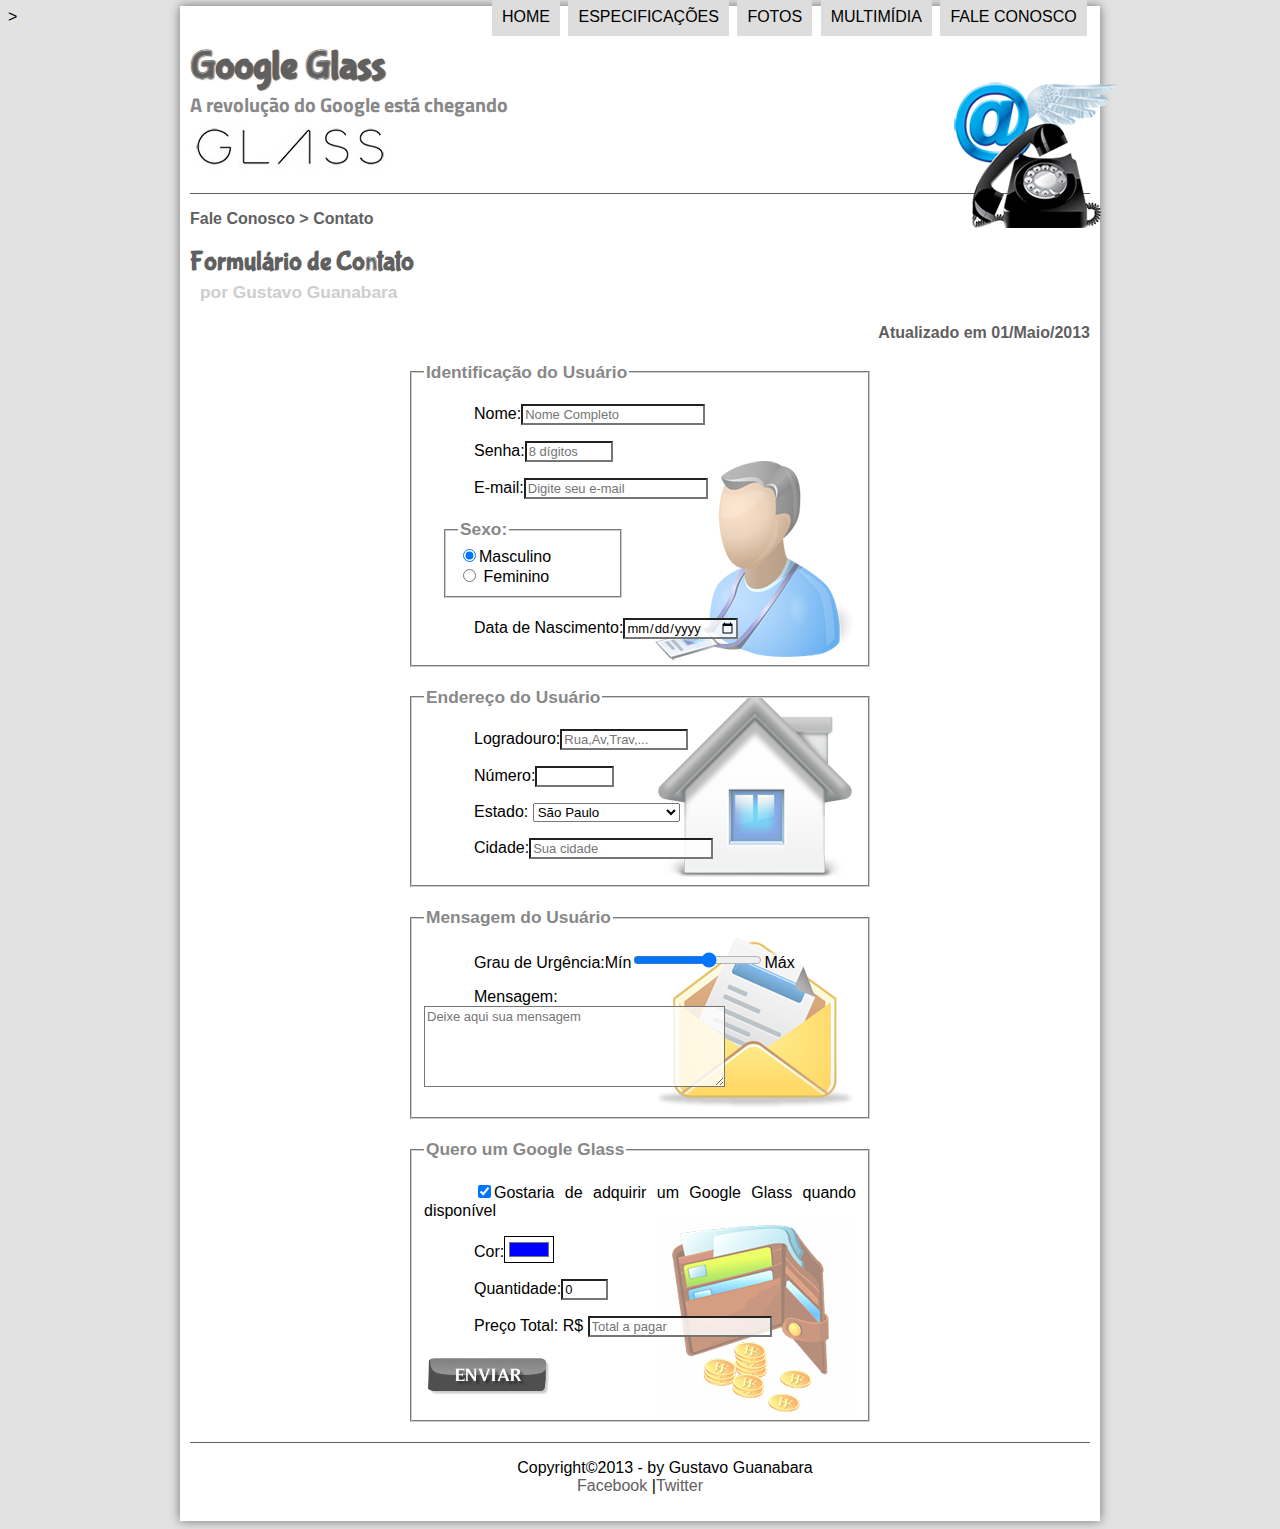
<file: pacote-downloads/projeto-glass-html5/fale-conosco.html>
<!DOCTYPE html>
<html lang="pt-br">

<head>
    <meta charset=utf-8 />
    <title>Tudo sobre Goolge Glass</title>
    <link rel="stylesheet" href="_css/estilo.css" />
    <link rel="stylesheet" href="_css/form.css"/>
    <script language="JavaScript" src="_javascript/funcoes.js"></script>
    <script>
        function cal_total () {
            var qtd = parseInt(document.getElementById('cQtd').value);
            tot = qtd*1500;
            document.getElementById('cTot').value =tot;
        }
    </script>
</head>

<body>
>
<div id="interface">
    <header id="cabecalho">

        <h1>Google Glass</h1>
        <h2>A revolução do Google está chegando</h2>

        <img id="icone" src="_imagens/contato.png"/>

        <nav id="menu">
            <h1>Menu Principal</h1>
            <ul>
                <li onmouseover="mudaFoto('_imagens/home.png')" onmouseout="mudaFoto('_imagens/contato.png')"><a
                        href="index.html" H>Home</a></li>
                <li onmouseover="mudaFoto('_imagens/especificacoes.png')" onmouseout="mudaFoto('_imagens/contato.png')">
                    <a href="specs.html">Especificações</a></li>
                <li onmouseover="mudaFoto('_imagens/fotos.png')" onmouseout="mudaFoto('_imagens/contato.png')"><a
                        href="fotos.html">Fotos</a></li>
                <li onmouseover="mudaFoto('_imagens/multimidia.png')" onmouseout="mudaFoto('_imagens/contato.png')"><a
                        href="multimidia.html">Multimídia</a></li>
                <li onmouseover="mudaFoto('_imagens/contato.png')" onmouseout="mudaFoto('_imagens/contato.png')"><a
                        href="fale-conosco.html">Fale conosco</a></li>
            </ul>
        </nav>

    </header>
    <section id="corpo-full">

        <article id="noticia-principal">
            <header id="cabecalho-artigo">
                <h3>Fale Conosco > Contato</h3>
                <h1>Formulário de Contato</h1>
                <h2>por Gustavo Guanabara</h2>
                <h3 class="direita">Atualizado em 01/Maio/2013</h3>
            </header>

            <form method="post" id="fContato" action="mailto:contato@cursocursoemvideo.com" oninput="cal_total();">
                <fieldset id="usuario">
                    <legend>Identificação do Usuário</legend>
                    <p><label for="cNome ">Nome:</label><input type="text" name="tNome" id="cNome "
                                                               size="20" maxlength="30" placeholder="Nome Completo"/>
                    </p>
                    <p><label for="cSenha">Senha:</label><input type="password" name="tSenha" id="cSenha" size="8" maxlength="8"
                                    placeholder="8 dígitos"></p>
                    <p><label for="cMail">E-mail:</label><input type="email" name="tMail" id="cMail" size="20" maxlength="40"
                                     placeholder="Digite seu e-mail"></p>
                    <fieldset id="sexo">
                        <legend>Sexo:</legend>
                        <input type="radio" name="tSexo" id="cMasc" checked /><label for="cMasc">Masculino</label><br/>
                        <input type="radio" name="tSexo" id="cFem"/> <label for="cFem">Feminino</label>
                    </fieldset>
                    <p><label for="cNasc">Data de Nascimento:</label><input type="date" name="tNasc" id="cNasc"></p>
                </fieldset>
                <fieldset id="endereco">
                    <legend>Endereço do Usuário</legend>
                    <p><label for="cRua">Logradouro</label>:<input type="text" name="tRua" id="cRua"size="13" maxlength="80" placeholder="Rua,Av,Trav,..."/></p>
                    <p><label for="cNum">Número:</label><input type="number" name="tNum" id="cNum" min="0" max="99999"   /></p>
                   <p><label for="cEst">Estado:</label>
                       <select name="tEst" id="cEst">
                           <optgroup label="Região Sudeste">
                               <option value="RJ">Rio de Janeiro</option>
                               <option value="SP" selected>São Paulo</option>
                               <option value="MG">Minas Gerais</option>
                           </optgroup>
                           <optgroup label="Região Sul">
                               <option value="SC">Santa Catarina</option>
                               <option value="PR">Paraná</option>
                               <option value="RS">Rio Grande do Sul</option>
                           </optgroup>

                       </select>

                   </p>
                    <p><label for="cCid">Cidade:</label><input type="text" name="tCid"id="cCid" maxlength="40" size="20" placeholder="Sua cidade" list="cidades"/>
                    <datalist id="cidades">
                        <option value="Rio de Janeiro"></option>
                        <option value="Nova Iguaçu"></option>
                        <option value="Niterói"></option>
                        <option value="Belford Roxo"></option>
                    </datalist>

                    </p>
                </fieldset>

                <fieldset id="mensagem">
                    <legend>Mensagem do Usuário</legend>
                    <p><label for="cUrg">Grau de Urgência:</label>Mín<input type="range" name="tUrg" id="cUrg" min="0" max="10" step="2"/>Máx</p>
                    <p><label for="cMsg">Mensagem:</label><textarea name="tMsg" id="cMsg" cols="35" rows="5" placeholder="Deixe aqui sua mensagem"></textarea></p>
                </fieldset>

                <fieldset id="pedido">
                    <legend>Quero um Google Glass</legend>
                   <p><input type="checkbox" name="tPed" id="cPed" checked/><label for="cPed">Gostaria de adquirir um Google Glass quando disponível</label></p>
                   <p> <label for="cCor">Cor:</label><input type="color" name="tCor" id="cCor" value="#0000ff" /></p>
                   <p> <label for="cQtd">Quantidade:</label><input type="number" name="tQtd" id="cQtd" min="0" max="5" value="0"/></p>
                    <p><label for="cTot">Preço Total: R$</label> <input type="text" name="tTot" id="cTot" placeholder="Total a pagar" readonly/></p>

                    <input type="image" name="tEnviar" id="cEnviar" src="_imagens/botao-enviar.png"/>
                </fieldset>
            </form>
        </article>
    </section>


    <footer id="rodape">
        <p> Copyright&copy;2013 - by Gustavo Guanabara</br>
            <a href="http://facebook.com/cursosemvideo" target="_blank">Facebook</a>
            |<a href="http://twitter.com/cursosemvideo" target="_blank">Twitter</a></p>
    </footer>
</div>
</body>

</html>
</file>
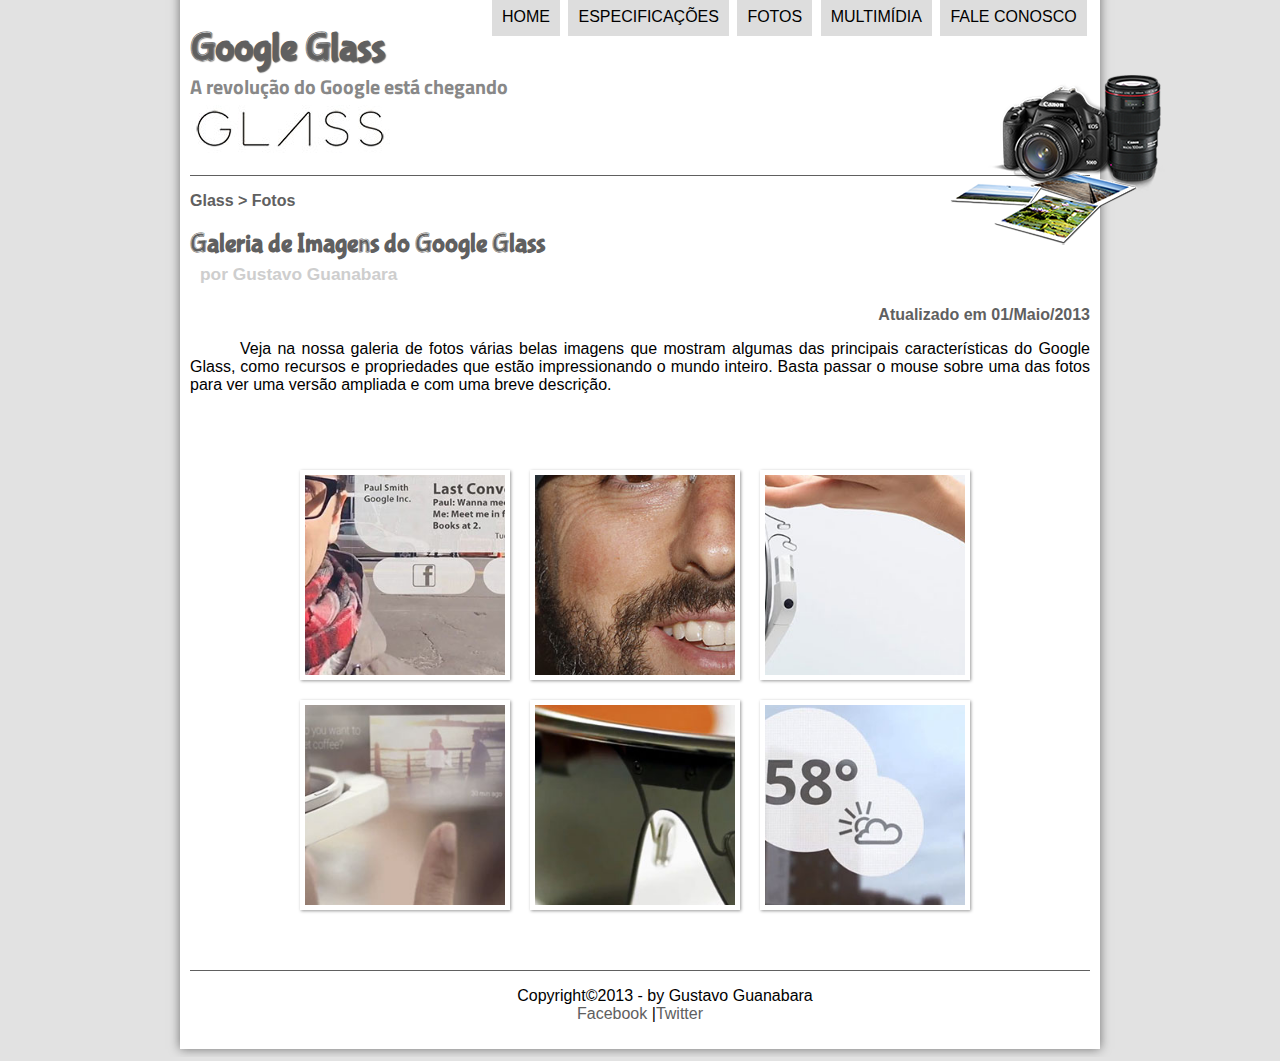
<file: pacote-downloads/projeto-glass-html5/fotos.html>
<!DOCTYPE html>
<html lang="pt-br">

<head>
    <meta charset=utf-8 />
    <title>Tudo sobre Goolge Glass</title>
    <link rel="stylesheet" href="_css/estilo.css" />
    <link rel="stylesheet"href="_css/fotos.css"/>
</head>
<script language="JavaScript" src="_javascript/funcoes.js"></script>
<body>

<div id="interface">
    <header id="cabecalho">

        <h1>Google Glass</h1>
        <h2>A revolução do Google está chegando</h2>

        <img id="icone" src="_imagens/fotos.png" />

        <nav id="menu">
            <h1>Menu Principal</h1>
            <ul>
                <li onmouseover="mudaFoto('_imagens/home.png')" onmouseout="mudaFoto('_imagens/fotos.png')"><a href="index.html" H>Home</a> </li>
                <li onmouseover="mudaFoto('_imagens/especificacoes.png')"onmouseout="mudaFoto('_imagens/fotos.png')"><a href="specs.html">Especificações</a></li>
                <li onmouseover="mudaFoto('_imagens/fotos.png')"onmouseout="mudaFoto('_imagens/fotos.png')"><a href="fotos.html">Fotos</a></li>
                <li onmouseover="mudaFoto('_imagens/multimidia.png')"onmouseout="mudaFoto('_imagens/fotos.png')"><a href="multimidia.html">Multimídia</a></li>
                <li onmouseover="mudaFoto('_imagens/contato.png')"onmouseout="mudaFoto('_imagens/fotos.png')"><a href="fale-conosco.html">Fale conosco</a></li>
            </ul>
        </nav>

    </header>
    <section id="corpo-full">

        <article id="noticia-principal">
            <header id="cabecalho-artigo">
                <h3>Glass > Fotos</h3>
                <h1>Galeria de Imagens do Google Glass</h1>
                <h2>por Gustavo Guanabara</h2>
                <h3 class="direita">Atualizado em 01/Maio/2013</h3>
            </header>



<p>Veja na nossa galeria de fotos várias belas imagens que mostram algumas das principais características do Google Glass, como recursos e propriedades que estão impressionando o mundo inteiro. Basta passar o mouse sobre uma das fotos para ver uma versão ampliada e com uma breve descrição.</p>

<ul id="album-fotos">
            <li id="foto01"><span>Agenda e lembretes</span></li>
           <li id="foto02"><span>Sergey Brin usando o Glass</span> </li>
           <li id="foto03"><span>Leve e compacto</span> </li>
           <li id="foto04"><span>Sensação de uma tela de 50"</span> </li>
           <li id="foto05"><span>Vários tipos de lente</span> </li>
           <li id="foto06"><span>Informações importantes</span> </li>
</ul>

        </article>
    </section>
    <footer id="rodape">
        <p> Copyright&copy;2013 - by Gustavo Guanabara</br>
            <a href="http://facebook.com/cursosemvideo" target="_blank">Facebook</a>
            |<a href="http://twitter.com/cursosemvideo" target="_blank">Twitter</a></p>
    </footer>
</div>
</body>
</file>
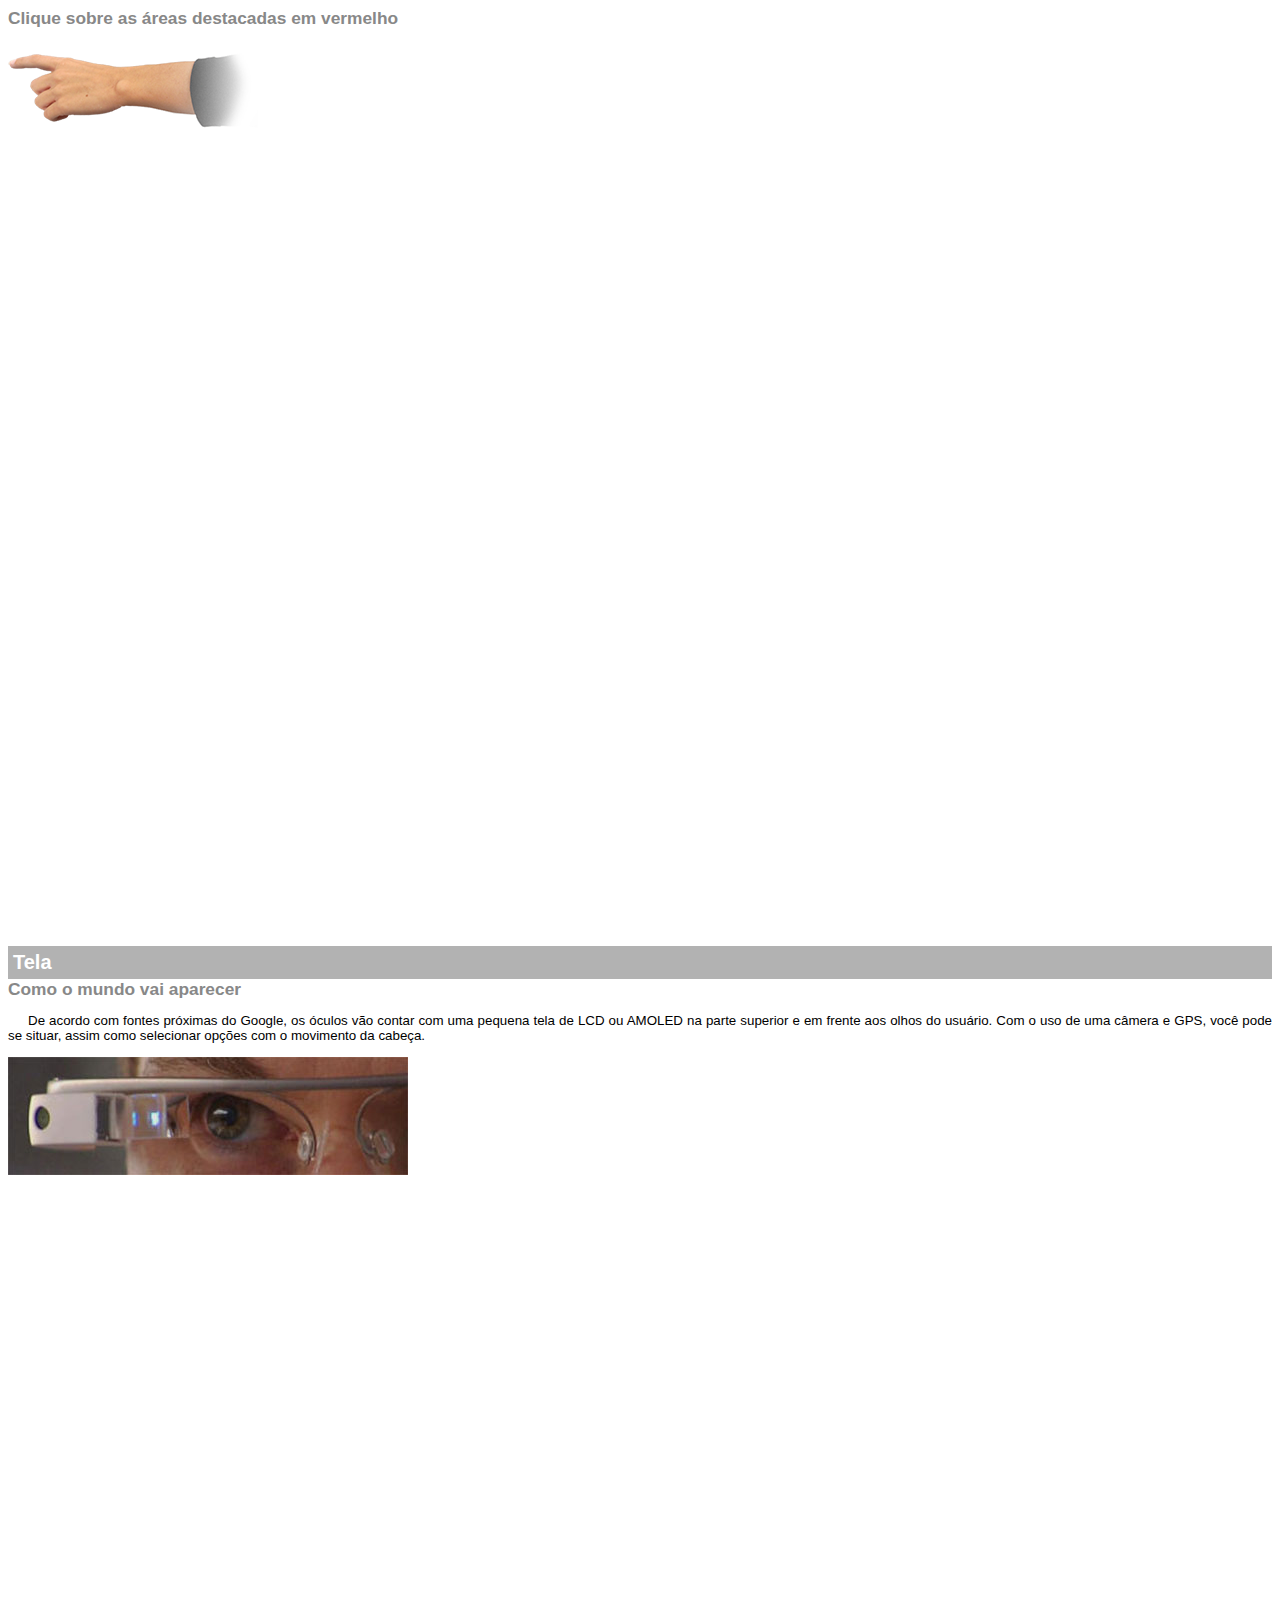
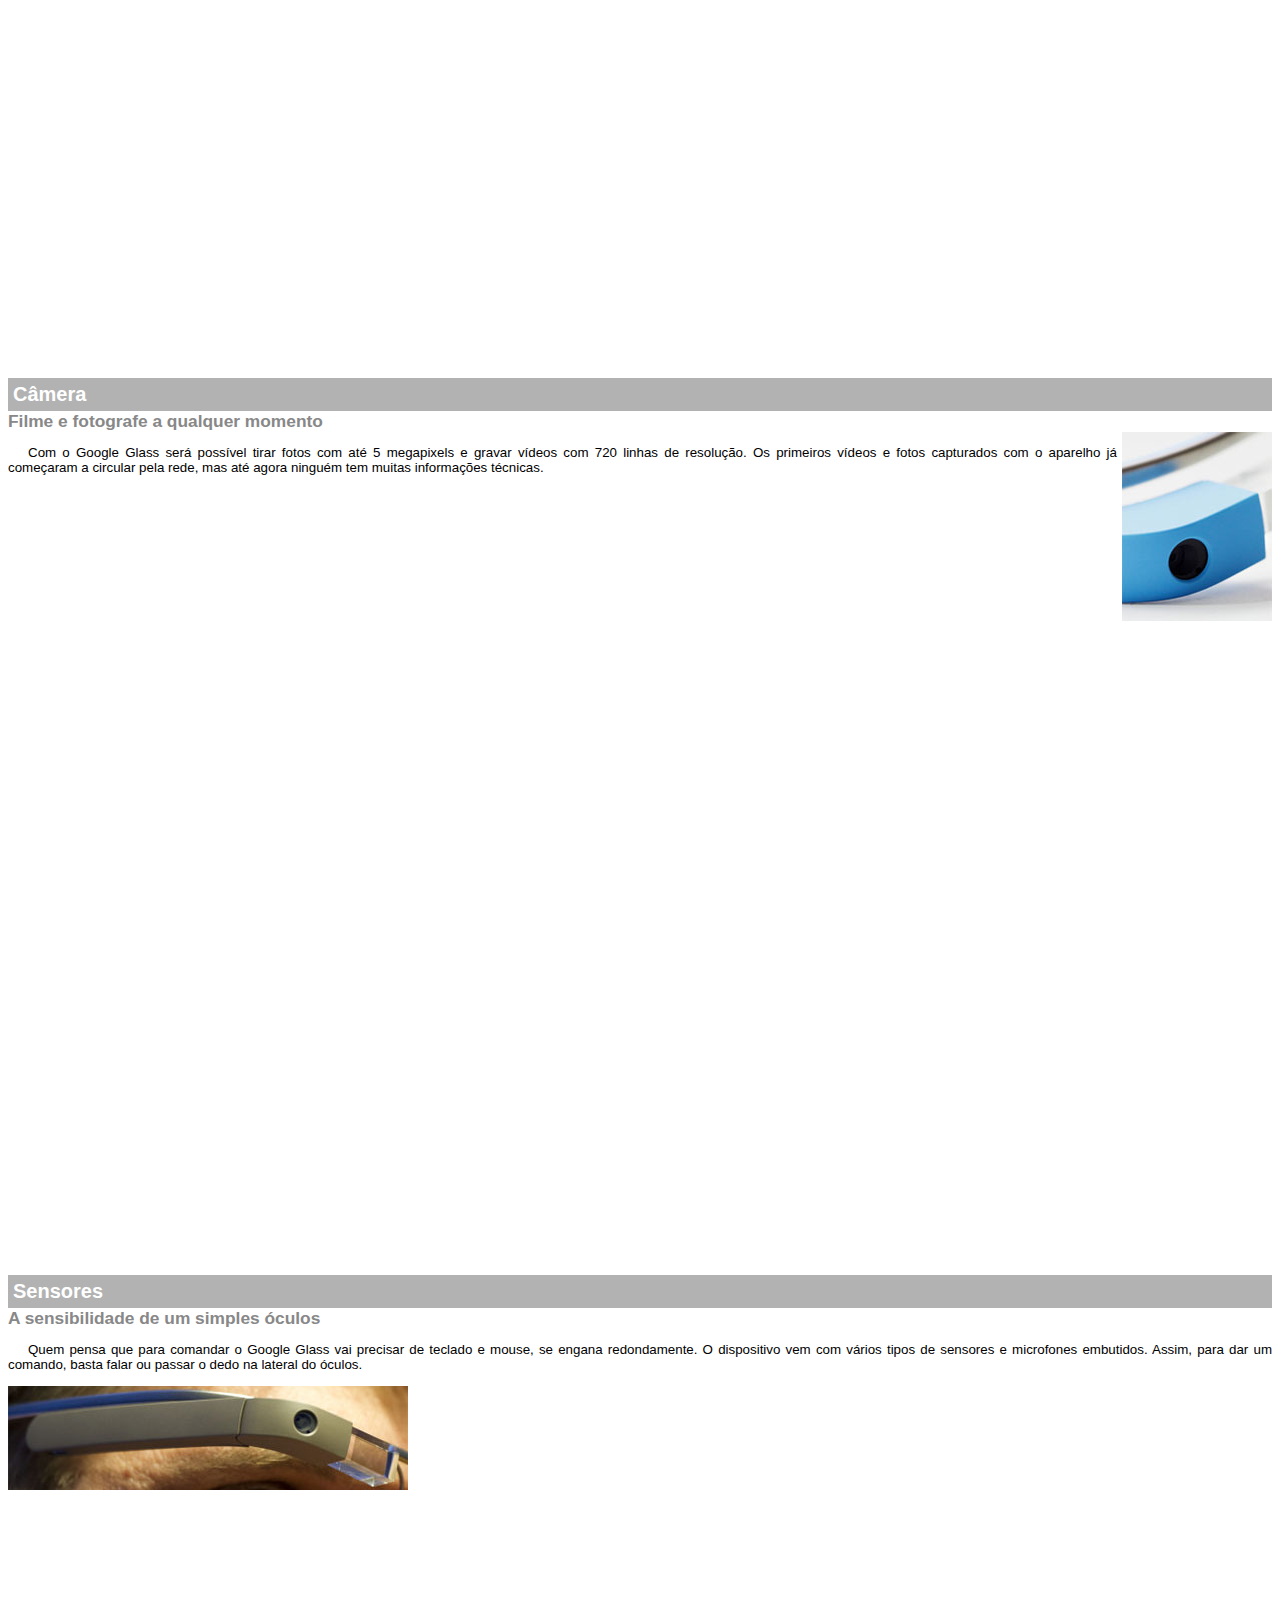
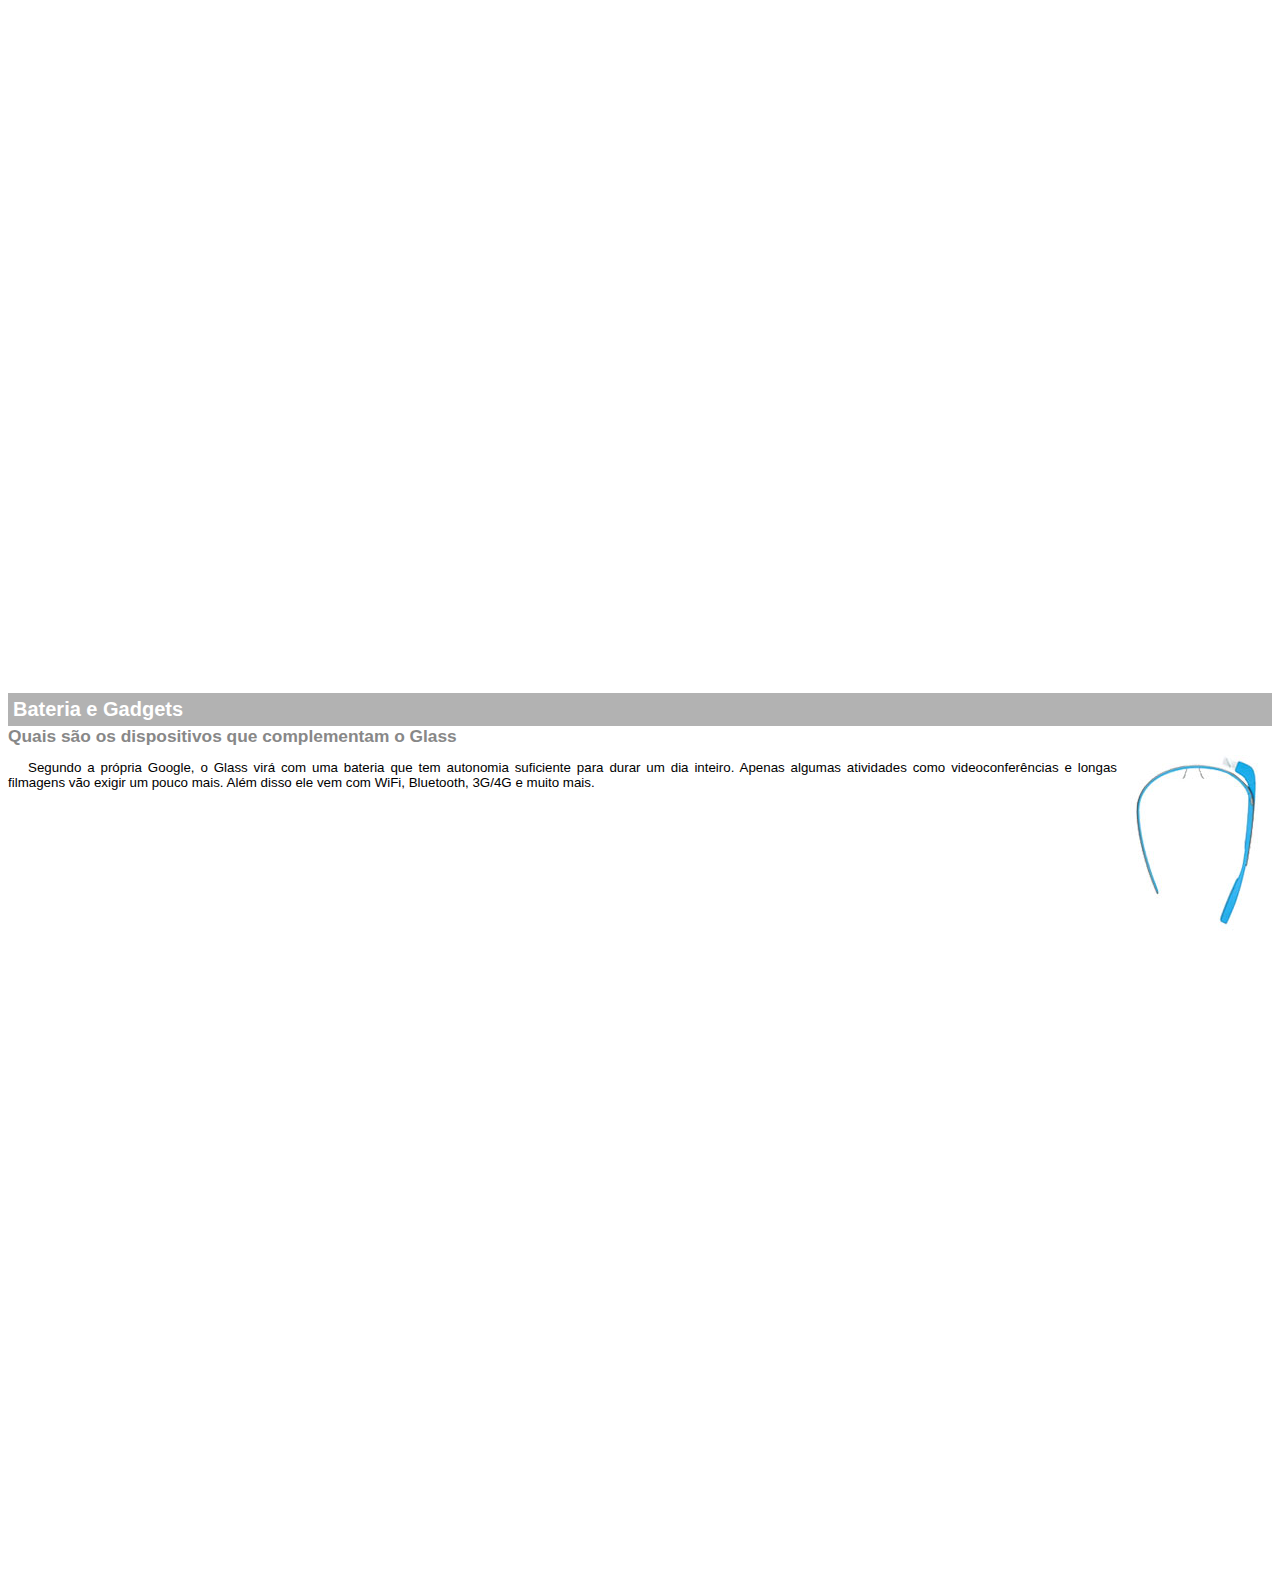
<file: pacote-downloads/projeto-glass-html5/google-glass.html>
<!DOCTYPE html>
<html>
<head>
    <meta charset="UTF-8"/>
    <title>Informações sobre google glass</title>
    <style>
        body{
            font-family: Arial;
            font-size: 10pt;
            overflow: hidden;
        }
        p{ text-align: justify;
            text-indent:20px ;
        }
        article h1{
            font-size: 15pt;
            color: #ffffff;
            background-color: rgba(0,0,0,0.3);
            padding: 5px;
            margin: 0px;
        }
        article h2{
           font-size: 13pt;
            color: #888888;
            margin: 0px;
        }
        article{
            margin-bottom: 800px;
        }
        img.img-dir{
            display: block;
            float: right;
            margin-left: 5px;
        }
    </style>

</head>
<body>

<article id="topo">
    <header>
        <h2>Clique sobre as áreas destacadas em vermelho</h2>
    </header>
<img src="_imagens/mao.png" alt="Mão apontando para esquerda"  />
</article>

<article id="tela">
    <header>
    <h1>Tela</h1>
    <h2>Como o mundo vai aparecer</h2>
    </header>
    <p>De acordo com fontes próximas do Google, os óculos vão contar com uma pequena tela de LCD ou AMOLED na parte superior e em frente aos olhos do usuário. Com o uso de uma câmera e GPS, você pode se situar, assim como selecionar opções com o movimento da cabeça.</p>
<img src="_imagens/det-tela.jpg" alt="Tela do Google Glass"/>

</article>

<article id="camera">
    <header>
        <h1>Câmera</h1>
        <h2>Filme e fotografe a qualquer momento</h2>
    </header>
<img src="_imagens/det-camera.jpg" class="img-dir" alt="Câmera do Google Glass"/>
    <p>Com o Google Glass será possível tirar fotos com até 5 megapixels e gravar vídeos com 720 linhas de resolução. Os primeiros vídeos e fotos capturados com o aparelho já começaram a circular pela rede, mas até agora ninguém tem muitas informações técnicas.</p>
</article>

<article id="sensores">
<header>
    <h1>Sensores</h1>
    <h2>A sensibilidade de um simples óculos</h2>
</header>
    <p>Quem pensa que para comandar o Google Glass vai precisar de teclado e mouse, se engana redondamente. O dispositivo vem com vários tipos de sensores e microfones embutidos. Assim, para dar um comando, basta falar ou passar o dedo na lateral do óculos.</p>
<img src="_imagens/det-touch.jpg"
alt="Sensores do Google Glass"/>

</article>
<article id="gadgets">
    <header>
        <h1>Bateria e Gadgets</h1>
        <h2>Quais são os dispositivos que complementam o Glass</h2>
    </header>
<img src="_imagens/det-bateria.jpg" class="img-dir" alt="Bateria e Gadgets do Google Glass"/>
    <p>Segundo a própria Google, o Glass virá com uma bateria que tem autonomia suficiente para durar um dia inteiro. Apenas algumas atividades como videoconferências e longas filmagens vão exigir um pouco mais. Além disso ele vem com WiFi, Bluetooth, 3G/4G e muito mais.</p>

</article>

</body>
</html>
</file>
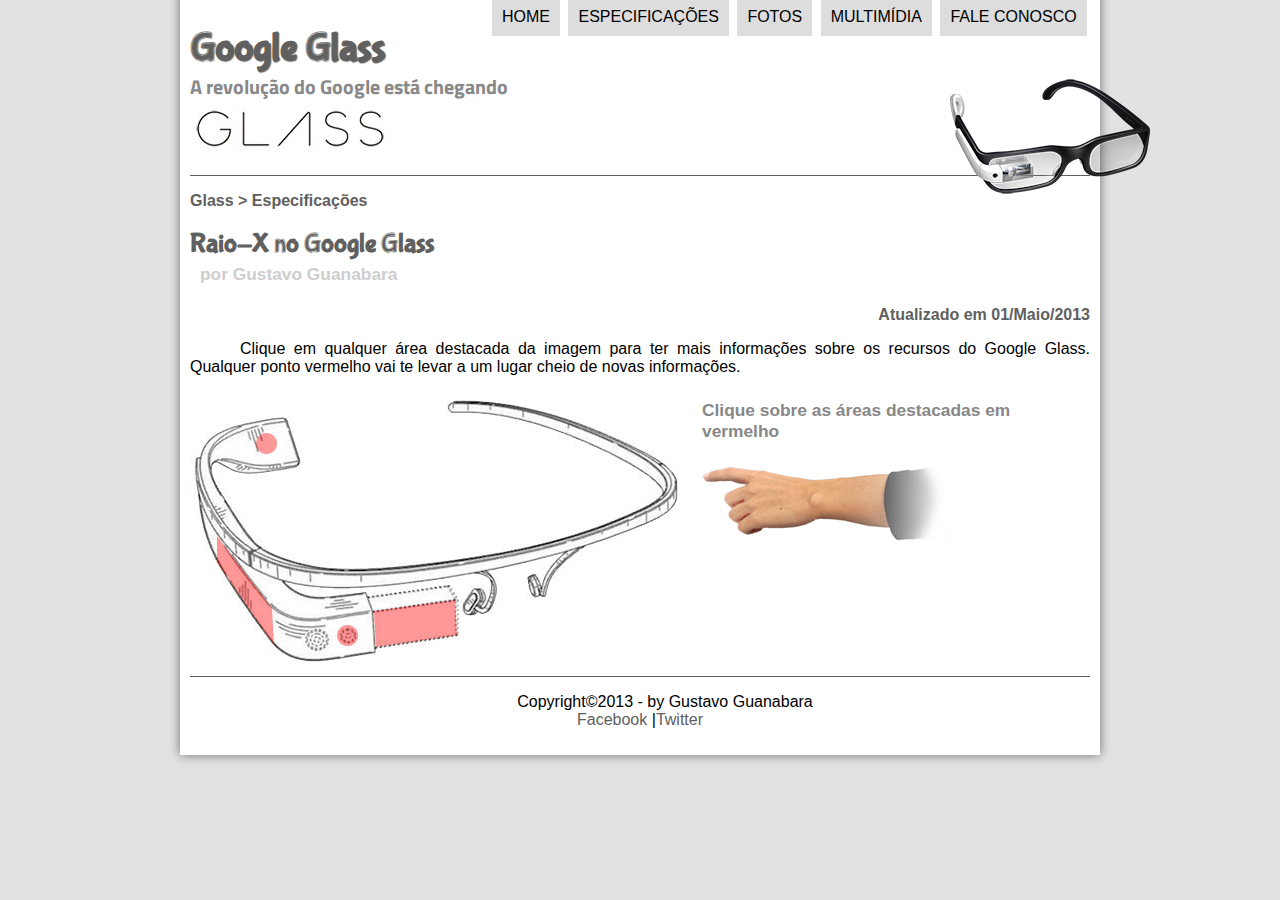
<file: pacote-downloads/projeto-glass-html5/specs.html>
<!DOCTYPE html>
<html lang="pt-br">

<head>
    <meta charset=utf-8 />
    <title>Tudo sobre Goolge Glass</title>
    <link rel="stylesheet" href="_css/estilo.css" />
    <link rel="stylesheet"href="_css/specs.css"/>
</head>
<script language="JavaScript" src="_javascript/funcoes.js"></script>
<body>

<div id="interface">
    <header id="cabecalho">

        <h1>Google Glass</h1>
        <h2>A revolução do Google está chegando</h2>

        <img id="icone" src="_imagens/glass-oculos-preto-peq.png" />

        <nav id="menu">
            <h1>Menu Principal</h1>
            <ul>
                <li onmouseover="mudaFoto('_imagens/home.png')" onmouseout="mudaFoto('_imagens/especificacoes.png')"><a href="index.html" H>Home</a> </li>
                <li onmouseover="mudaFoto('_imagens/especificacoes.png')"onmouseout="mudaFoto('_imagens/especificacoes.png')"><a href="specs.html">Especificações</a></li>
                <li onmouseover="mudaFoto('_imagens/fotos.png')"onmouseout="mudaFoto('_imagens/especificacoes.png')"><a href="fotos.html">Fotos</a></li>
                <li onmouseover="mudaFoto('_imagens/multimidia.png')"onmouseout="mudaFoto('_imagens/especificacoes.png')"><a href="multimidia.html">Multimídia</a></li>
                <li onmouseover="mudaFoto('_imagens/contato.png')"onmouseout="mudaFoto('_imagens/especificacoes.png')"><a href="fale-conosco.html">Fale conosco</a></li>
            </ul>
        </nav>

    </header>
<section id="corpo-full">

        <article id="noticia-principal">
            <header id="cabecalho-artigo">
                <h3>Glass > Especificações</h3>
                <h1>Raio-X no Google Glass</h1>
                <h2>por Gustavo Guanabara</h2>
                <h3 class="direita">Atualizado em 01/Maio/2013</h3>
            </header>
            <p>Clique em qualquer área destacada da imagem para ter mais informações sobre os recursos do Google Glass. Qualquer ponto vermelho vai te levar a um lugar cheio de novas informações.</p>                   <section id="conteudo">
            <img src="_imagens/glass-esquema-marcado.jpg" usemap="#meumapa"/>
            <map name="meumapa">
                <area shape="rect" coords="184,220,268,243" href="google-glass.html#tela" target="janela"/>
                <area shape="circle" coords="158,244,10" href="google-glass.html#camera" target="janela"/>
                <area shape="circle" coords="72,53,10" href="google-glass.html#gadgets" target="janela" />
                <area shape="poly"  coords="28,146,82,216,84,250,28,166" href="google-glass.html#sensores" target="janela"/>
            </map>

            <iframe src="google-glass.html" name="janela" id="frame-spec"></iframe>
         </section>

        </article>
</section>
    <footer id="rodape">
        <p> Copyright&copy;2013 - by Gustavo Guanabara</br>
            <a href="http://facebook.com/cursosemvideo" target="_blank">Facebook</a>
            |<a href="http://twitter.com/cursosemvideo" target="_blank">Twitter</a></p>
    </footer>
</div>
</body>

</html>
</file>
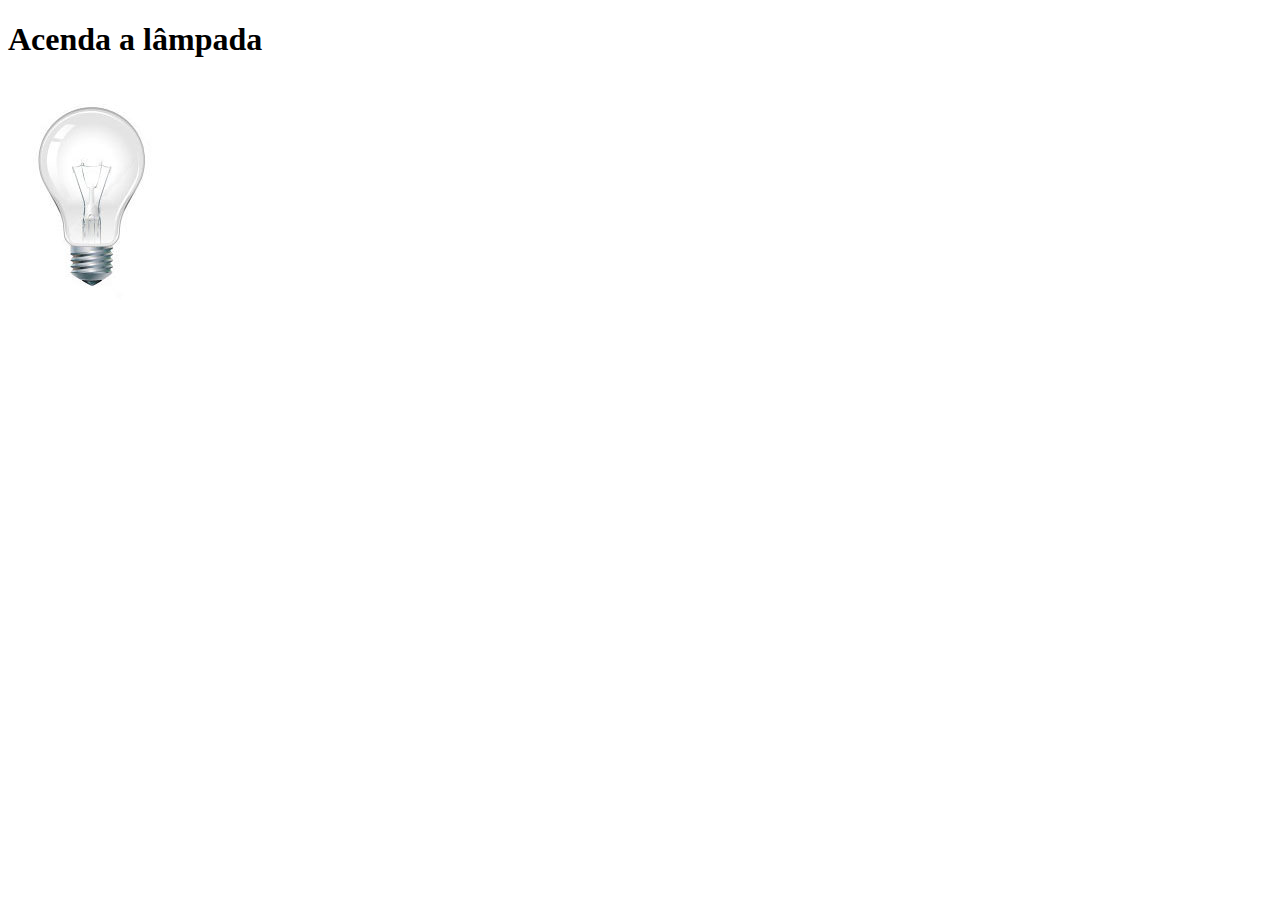
<file: pacote-downloads/projeto-glass-html5/testejs02.html>
<!DOCTYPE html>
<html lang="pt-br">
<head>
    <meta charset="UTF-8">
    <title>Teste JavaScript</title>
    <script>
        function acendeLampada() {
          document.getElementById("luz").src="_imagens/lampada-acesa.jpg";
        }
    </script>
    <script>
        function apagaLampada() {
            document.getElementById("luz").src="_imagens/lampada-apagada.jpg";
        }
    </script>
    <script>
        function quebraLampada() {
        document.getElementById("luz").src="_imagens/lampada-quebrada.jpg";
        }
    </script>
</head>
<body>
    <h1>Acenda a lâmpada</h1>
    <img src="_imagens/lampada-apagada.jpg" id="luz"
         onmousemove="acendeLampada()"
         onmouseout="apagaLampada()"
         onclick="quebraLampada()" />

</body>
</html>
</file>
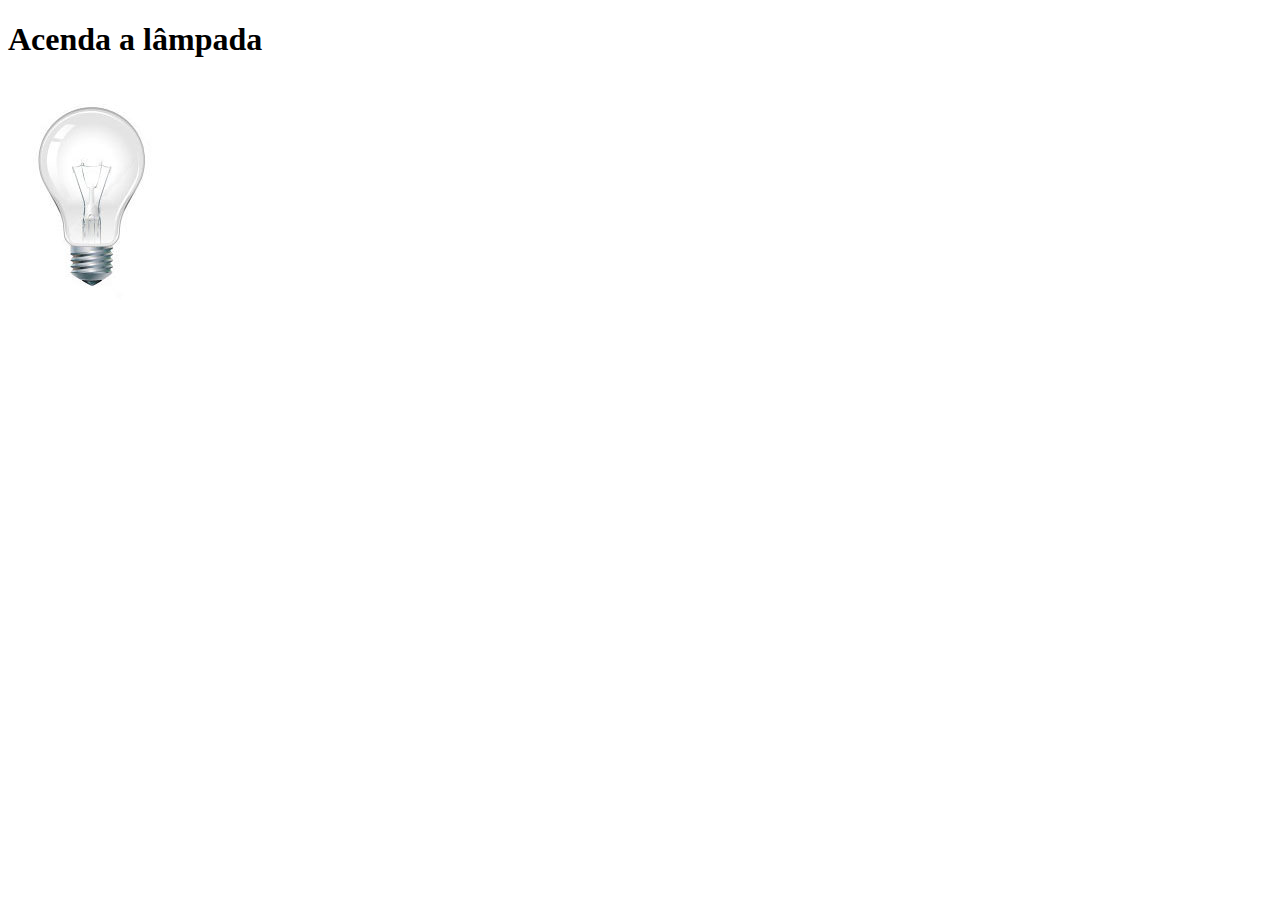
<file: pacote-downloads/projeto-glass-html5/testejs03.html>
<!DOCTYPE html>
<html lang="pt-br">
<head>
    <meta charset="UTF-8">
    <title>Teste JavaScript</title>
    <script>
        var quebrada = false;
        function mudaLampada(tipo){
            if (!quebrada){
               document.getElementById("luz").src = "_imagens/"+ tipo +".jpg";
               if(tipo == 'lampada-quebrada'){
                   quebrada = true;

               }
        }
        }
    </script>

</head>
<body>
    <h1>Acenda a lâmpada</h1>
    <img src="_imagens/lampada-apagada.jpg" id="luz"
         onmousemove="mudaLampada('lampada-acesa')"
         onmouseout="mudaLampada('lampada-apagada')"
         onclick="mudaLampada('lampada-quebrada')" />

</body>
</html>
</file>
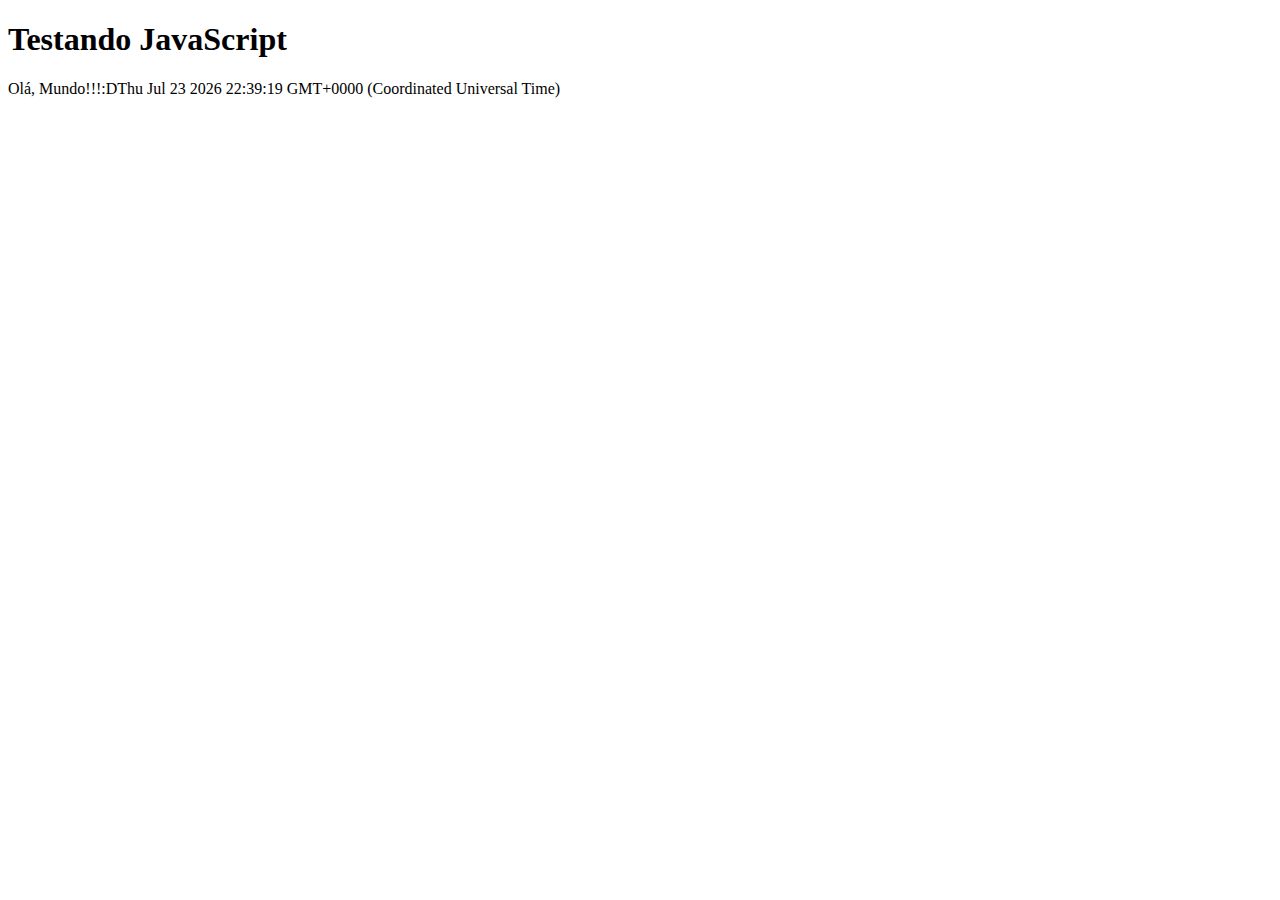
<file: pacote-downloads/projeto-glass-html5/_css/teste01js.html>
<!DOCTYPE html>
<html lang="pt-br">
<head>
    <meta charset="UTF-8">
    <title>Teste JavaScript</title>
</head>
<body>

<h1>Testando JavaScript</h1>

<script>
    document.write("Olá, Mundo!!!:D" + Date());
</script>

</body>
</html>
</file>
<file: pacote-downloads/projeto-glass-html5/_css/estilo.css>
@charset "UTF-8";
@import url('https://fonts.googleapis.com/css?family=Titillium+Web');/*importando do google fonte*/
@font-face {
    font-family: 'FonteLogo';
    src: url("../_fonts/bubblegum-sans-regular.otf");
}/*Fonte na pasta fonts no servidor ou pasta do pc*/


body {
    font-family: Arial, sans-serif;
    background-color: #dddd;
    color: rgba(0, 0, 0, 1);
}

div#interface {
    width: 900px;
    background-color: #ffffff;
    margin: -20px
        /*top*/
        auto
        /*Direita*/
        0px
        /*bottom(Embaixo)*/
        auto
        /*Esquerda*/
    ;
    /*Margem externa*/
    box-shadow: 0px 0px 10px rgba(0, 0, 0, 0.5);
    padding: 10px;
    /*Margem interna*/

}

p {
    text-align: justify;
    text-indent: 50px;
}
a{
    color:#606060;
    text-decoration: none;
}
a:hover{
    text-decoration: underline;
}

header#cabecalho img#icone {
    position: absolute;
    left: 950px;
    top: 75px;
}

header#cabecalho {
    border-bottom: 1px #606060 solid;
    height: 150px;
    background: url("../_imagens/glass-logo-peq.jpg")no-repeat 0px 80px;
}

header#cabecalho h1 {
    font-family: 'FonteLogo', sans-serif;
    font-size: 30pt;
    color: #606060;
    text-shadow: 1px 1px 1px rgba(0, 0, 0, 0.6);
    padding: 0px;
    margin-bottom: 0px;

}

header#cabecalho h2 {
    font-family: 'Titillium Web', sans-serif;
    font-size: 15pt;
    color: #888888;
    padding: 0px;
    margin-top: 0px;
}

/*Formatação de imagens com legenda*/
figure.foto-legenda {
    position: relative;
    border: 8px solid white;
    box-shadow: 1px 1px 4px black;
}

figure.foto-legenda img {
    width: 100%;
    /*largura*/
    right: 100%;
    /*altura*/
}

figure.foto-legenda figcaption {
    opacity: 0;
    position: absolute;
    top: 0px;
    background-color: rgba(0, 0, 0, 0.4);
    color: white;
    width: 100%;
    height: 100%;
    padding: 10px;
    box-sizing: border-box;
    /*um box dentro da borda*/
    transition: 1s;
}

figure.foto-legenda:hover figcaption {

    opacity: 1;
}

/*Formatação do menu*/
nav#menu {
    display: block;
}

nav#menu ul {
    list-style: none;
    /*tirano marcadores*/
    text-transform: uppercase;
    /*transf. letras maisculas*/
    position: absolute;
    /*Posição livre no site*/
    top: -20px;
    left: 450px;
}

nav#menu li {
    display: inline-block;
    /*Itens horizontal*/
    background-color: #dddddd;
    padding: 10px;
    /*Espaço interno*/
    margin: 2px;
    /**Espaço externo/
    /*Garante que navagadores antigos funcione a transição (express prefixr)*/
    -webkit-transition: background-color 1s;
    -moz-transition: background-color 1s;
    -ms-transition: background-color 1s;
    -o-transition: background-color 1s;
    transition: background-color 1s;

}

nav#menu li:hover {
    background-color: #606060;
    /*mudando cor li do botão*/
}

nav#menu h1 {
    display: none;
    /*ocultando h1*/
}

nav#menu a {
    color: #000000;
    /*texto do menu preto*/
    text-decoration: none;
    /*Tira o sublinhado do link*/
}

nav#menu a:hover {
    color: #ffffff;
    /*muda texto do link para branco*/
    text-decoration: underline;
    /*Sublinha*/
}
section#corpo{
     display: block;
     width: 500px;
     float: left;
     border-right:1px solid #606060 ;
     padding-right: 15px;
 }
video#video1{
    display: block;
    position: relative;
    left:50px ;
    top:-100 px;
    width: 400px;
}
video#video2{
    display: block;
    position: relative;
    left:0px ;
    top:0px ;
    width: 350px;
}
article#noticia-principal h2{
    font-size: 12pt;
    color: #606060;
    background-color: #dddddd;
    padding: 5px 0px 5px 10px;
    margin: 10px 0px 10px 0px;
}

header#cabecalho-artigo h1{
 font-family: 'FonteLogo', sans-serif;
    font-size: 20pt;
    color:#606060;
    margin-bottom: 0px;

}
header#cabecalho-artigo h2{
    font-size: 13pt;
    color:#cecece;
    background-color:#ffffff;
    margin: 0px;
}
.direita{
    text-align: right;
}
header#cabecalho-artigo h3{
    font-size: 12pt;
    color: #606060;
}
table#tabelaspec{
    border:  1px solid #606060;
    border-spacing: 0px;
    margin-left: auto;
    margin-right: auto;

}
table#tabelaspec td{
    border: 1px solid #606060;
    padding: 10px;
    text-align:center;
    vertical-align:middle;
}
table#tabelaspec td.ce{
    color:#ffffff;
    background-color: #606060;
    vertical-align: top;
    font-weight: bold;

}
table#tabelaspec td.cd{
    background-color: #cecece;
}
table#tabelaspec caption{
    color:#888888;
    font-size: 13pt;
    font-weight: bolder;
}
table#tabelaspec caption span{
    display: block;
    float: right;
    color:#000;
    font-size: 8pt;
    margin-top: 10px;
}
aside#lateral{
    display: block;
    width: 350px;
    float: right;
    background-color: #dddddd;
    padding: 10px;
    margin-top: 10px;
    box-shadow: 2px 2px 2px rgba(0,0,0,0.5);
}
aside#lateral h1{
    font-family: 'FonteLogo',sans-serif;
    font-size: 20pt;
    color: #606060;
    margin-top: 0px;
}
aside#lateral h2{
    background-color: #606060;
    font-size: 15pt;
    color:#ffffff;
    padding: 5px;
}
footer#rodape{
    clear: both;
    border-top: 1px solid #606060;


}
footer#rodape p{
    text-align:center;
}
</file>
<file: pacote-downloads/projeto-glass-html5/_css/form.css>
@charset "UTF-8";
form{
   width: 500px;
    margin: auto;
}
input,textarea{
    font-family: sans-serif;
    font-weight: normal;
    font-size: 13px;
    background-color: rgba(255,255,255,0.8);

}
input:hover, textarea:hover{
    background-color: #dddddd;

}
legend{
    color: #888888;
    font-weight: bold;
    font-size: 13pt;
    font-family: sans-serif;
}
fieldset{
    border-color: #cecece;
    margin: 20px;
}
fieldset#sexo{
    width: 150px;
}
fieldset#usuario{
    background: url("../_imagens/icone-contato.png" )no-repeat 95% 95%;
}

fieldset#endereco{
    background: url("../_imagens/icone-endereco.png")no-repeat 95% 95%;
}
fieldset#mensagem{
    background: url("../_imagens/icone-mensagem.png") no-repeat 95% 95%;
}
fieldset#pedido{
    background: url("../_imagens/icone-pagamento.png" )no-repeat 95% 95%;
}
</file>
<file: pacote-downloads/projeto-glass-html5/_css/fotos.css>
@charset "UTF-8";

ul#album-fotos{
    width: 700px;
    margin: 0 auto;
    padding: 50px;
    overflow: hidden;
    list-style: none;
}

ul#album-fotos li{
    float: left;
    width: 200px;
    height: 200px;
    margin: 10px;
    border: 5px solid #ffffff;
    background: #ffffff;
    box-shadow: 1px 1px 3px rgba(0,0,0,.4);
    -webkit-transition: all .4s ease-in;
}
ul#album-fotos li:hover{
    -webkit-transform: scale(1.5);
}
ul#album-fotos li span{
    opacity: 0;
    color: #ffffff;
    text-shadow: 1px 1px 1px #000000;
    background-color: rgba(0,0,0,.3);
    font-size: 9pt;
    line-height: 370px;
    padding: 5px;
    -webkit-transition: all 4s ease-in;
}
ul#album-fotos li:hover span{
    opacity: 1;
}


ul#album-fotos li#foto01{
    background: url('../_imagens/galeria-01.jpg') no-repeat;
    background-position: 50% 50%;
    background-size: 400px 400px;
    background-color: #ffffff;

}
ul#album-fotos li#foto01:hover{
    background-position: 0px 0px;
    background-size: 200px 200px;
}
ul#album-fotos li#foto02{
    background: url('../_imagens/galeria-02.jpg') no-repeat;
    background-position: 50% 50%;
    background-size: 400px 400px;
    background-color: #ffffff;

}
ul#album-fotos li#foto02:hover{
    background-position: 0px 0px;
    background-size: 200px 200px;
}
ul#album-fotos li#foto03{
     background: url('../_imagens/galeria-03.jpg') no-repeat;
     background-position: 50% 50%;
     background-size: 400px 400px;
     background-color: #ffffff;
}
ul#album-fotos li#foto03:hover{
    background-position: 0px 0px;
    background-size: 200px 200px;
}

ul#album-fotos li#foto04{
      background: url('../_imagens/galeria-04.jpg') no-repeat;
      background-position: 50% 50%;
      background-size: 400px 400px;
      background-color: #ffffff;

}
ul#album-fotos li#foto04:hover{
    background-position: 0px 0px;
    background-size: 200px 200px;
}
ul#album-fotos li#foto05{
       background: url('../_imagens/galeria-05.jpg') no-repeat;
       background-position: 50% 50%;
       background-size: 400px 400px;
       background-color: #ffffff;

}
ul#album-fotos li#foto05:hover{
    background-position: 0px 0px;
    background-size: 200px 200px;
}
ul#album-fotos li#foto06{
        background: url('../_imagens/galeria-06.jpg') no-repeat;
        background-position: 50% 50%;
        background-size: 400px 400px;
    background-color: #ffffff;

}ul#album-fotos li#foto06:hover{
     background-position: 0px 0px;
     background-size: 200px 200px;
 }
</file>
<file: pacote-downloads/projeto-glass-html5/_css/specs.css>
@charset "UTF-8";
section#conteudo{
    width: 1000px;
    margin: auto;

}
iframe#frame-spec{
    width: 400px;
    height: 280px;
    border: none;

}
iframe#frame-spec::-webkit-scrollbar{
    display: none;
}
</file>
